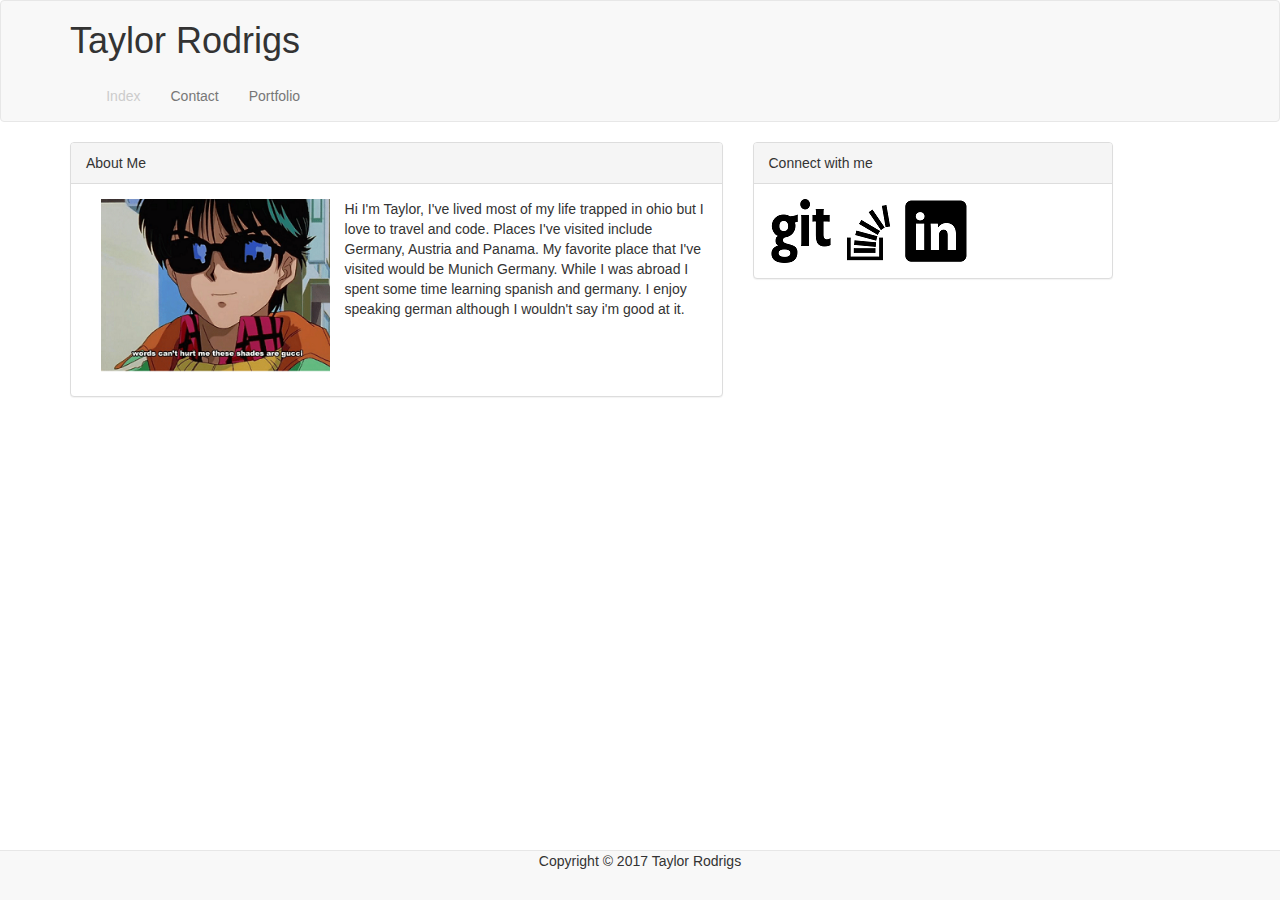
<file: index.html>
<!DOCTYPE html>
<html lang="en-us">
<Head>
<!-- Latest compiled and minified CSS -->
<meta charset="UTF-8">
<title>Bootstrap Portfolio</title>

<!-- Bringing bootstrap stylesheet -->
<link rel="stylesheet" href="https://maxcdn.bootstrapcdn.com/bootstrap/3.3.6/css/bootstrap.min.css">
<link rel="stylesheet" href="css/style.css">

</head>
<body>
<nav class="navbar navbar-default">
        <div class="container">
    <div class="navbar-header">
        <h1>Taylor Rodrigs</h1>
 
    <ul class="nav navbar-nav navbar-right">
        <li class="disabled"><a href="index.html">Index</a></li>
        <li><a href="contact.html">Contact</a></li>
        <li><a href="portfolio.html">Portfolio</a></li>
        
    </ul>
</div>
        </div>
</nav>
<div class="container">

    
    <!-- Second Row -->
    <div class="row">
     
      <!-- First of two columns -->
      <div class="col-md-7">
        <div class="panel panel-default">
            <div class="panel-heading">About Me</div>
            <div class="panel-body">
              <div class="col-md-5">
                  <img class="img-responsive" src="images\me.png">
              </div>
            
              <p class="text-left">
                Hi I'm Taylor, I've lived most of my life trapped in ohio but I love to travel and code. Places I've visited include Germany, Austria and Panama. My favorite place that I've visited would be Munich Germany.
                While I was abroad I spent some time learning spanish and germany. I enjoy speaking german although I wouldn't say i'm good at it.
            </p>
            
            </div>
          </div>
      </div>

      <!-- Second of two columns -->
      <div class="col-md-4">
    <div class="panel panel-default">
  <div class="panel-heading">Connect with me</div>
  <div class="panel-body">
    <a href="https://github.com/Trodrigs1120" target="_blank">
        <img class="rounded float-left" src="images\Git64.png">
    </a>
    <a href="https://stackoverflow.com/" target="_blank">
        <img class="rounded float-right"src="images\Stack64.png">
    </a>

    <a href="https://www.linkedin.com/">
        <img class="rounded float-right" src="images\Link64.png">
    </a>
  </div>
</div>

      </div>

    </div>
</div>
<nav class="navbar navbar-default navbar-fixed-bottom" role="navigation">
    <div class="container">
      <p class="text-center" >Copyright © 2017 Taylor Rodrigs</p>
    </div>
  </nav>
</body>

<!-- The footer -->



</html>
</file>
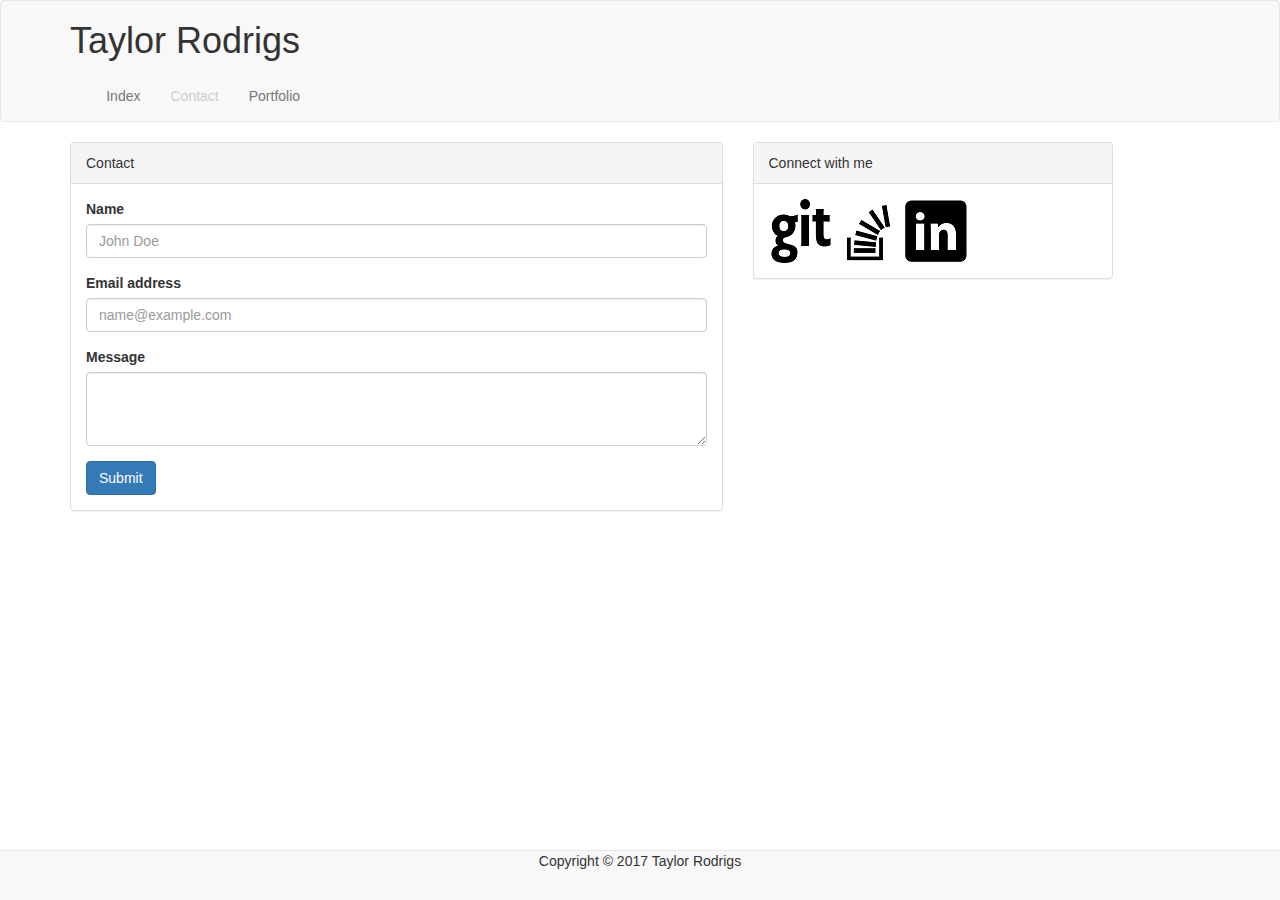
<file: contact.html>
<!DOCTYPE html>
<html lang="en-us">
<Head>
<!-- Latest compiled and minified CSS -->
<meta charset="UTF-8">
<title>Bootstrap Portfolio</title>

<!-- Bringing bootstrap stylesheet -->
<link rel="stylesheet" href="https://maxcdn.bootstrapcdn.com/bootstrap/3.3.6/css/bootstrap.min.css">
<link rel="stylesheet" href="css/style.css">

</head>
<body>
<nav class="navbar navbar-default">
    <div class="container">
    <div class="navbar-header">
            <h1> Taylor Rodrigs</h1>
 
    <ul class="nav navbar-nav navbar-right">
        <li><a href="index.html">Index</a></li>
        <li class="disabled"><a href="contact.html">Contact</a></li>
        <li><a href="portfolio.html">Portfolio</a></li>
    </ul>
</div>
</div>
</nav>
<div class="container">

    
    <!-- Second Row -->
    <div class="row">
     
      <!-- First of two columns -->
      <div class="col-md-7">
        <div class="panel panel-default">
            <div class="panel-heading">Contact</div>
            <div class="panel-body">
                    <div class="form-group">
                            <label for="inputName">Name</label>
                            <input type="text" class="form-control" id="inputAddress" placeholder="John Doe">
                          </div>    
                <form>
                            <div class="form-group">
                              <label for="exampleFormControlInput1">Email address</label>
                              <input type="email" class="form-control" id="exampleFormControlInput1" placeholder="name@example.com">
                            </div>
                <div class="form-group">
                    <label for="exampleFormControlTextarea1">Message</label>
                    <textarea class="form-control" id="exampleFormControlTextarea1" rows="3"></textarea>
                  </div>
                  <button type="submit" class="btn btn-primary">Submit</button>
            </div>
          </div>
      </div>

      <!-- Second of two columns -->
      <div class="col-md-4">
    <div class="panel panel-default">
  <div class="panel-heading">Connect with me</div>
  <div class="panel-body">
    <a href="https://github.com/Trodrigs1120" target="_blank">
        <img class="rounded float-left" src="images\Git64.png">
    </a>
    <a href="https://stackoverflow.com/" target="_blank">
        <img class="rounded float-right"src="images\Stack64.png">
    </a>

    <a href="https://www.linkedin.com/">
        <img class="rounded float-right" src="images\Link64.png">
    </a>
  </div>
</div>

      </div>

    </div>
</div>

</body>

<!-- The footer -->
<nav class="navbar navbar-default navbar-fixed-bottom" role="navigation">
    <div class="container">
      <p class="text-center" >Copyright © 2017 Taylor Rodrigs</p>
    </div>
  </nav>

</html>
</file>
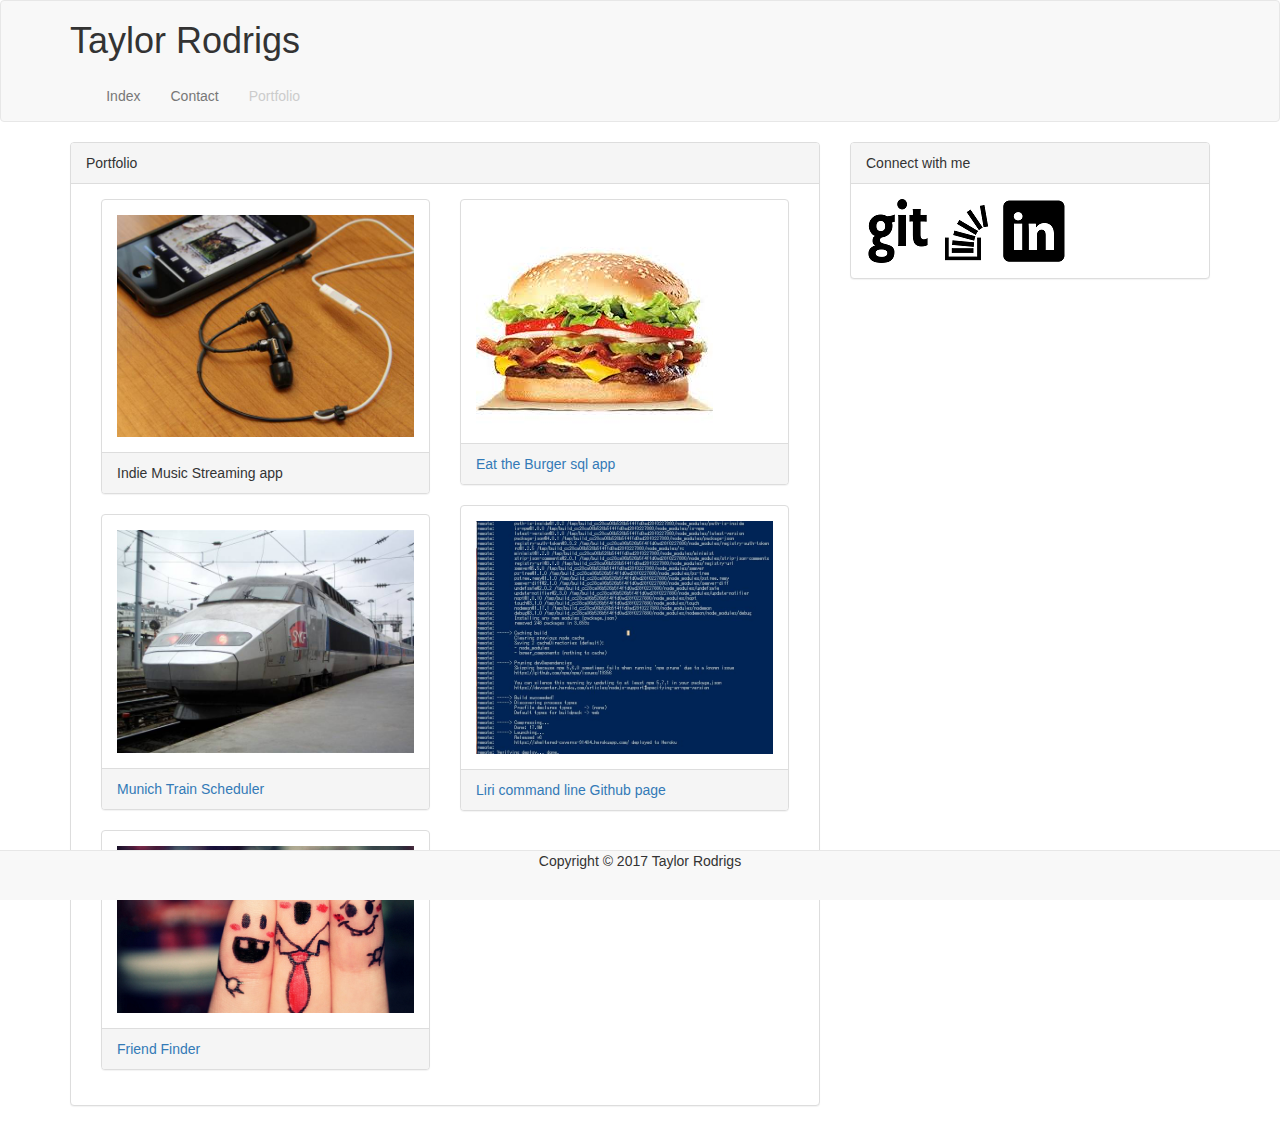
<file: portfolio.html>
<!DOCTYPE html>
<html lang="en-us">
<Head>
<!-- Latest compiled and minified CSS -->
<meta charset="UTF-8">
<title>Bootstrap Portfolio</title>

<!-- Bringing bootstrap stylesheet -->
<link rel="stylesheet" href="https://maxcdn.bootstrapcdn.com/bootstrap/3.3.6/css/bootstrap.min.css">
<link rel="stylesheet" href="css/style.css">

</head>
<body>
<nav class="navbar navbar-default">
    <div class="container">
    <div class="navbar-header">
            <h1> Taylor Rodrigs</h1>
 
    <ul class="nav navbar-nav navbar-right">
        <li ><a href="index.html">Index</a></li>
        <li><a href="contact.html">Contact</a></li>
        <li class="disabled"><a href="">Portfolio</a></li>
    </ul>
</div>
</div>
</nav>
<div class="container">

   
    <!-- Second Row -->
    <div class="row">
     
      <!-- First of two columns -->
      <div class="col-md-8">
        <div class="panel panel-default">
            <div class="panel-heading">Portfolio</div>
            <div class="panel-body">
                <div class="col-md-6">
                        <div class="panel panel-default">
                                <div class="panel-body">
                                    <img class="img-responsive" src="images\Placeholder1.jpg">
                                </div>
                                <div class="panel-footer">Indie Music Streaming app</div>
                              </div>
                              <div class="panel panel-default">
                                    <div class="panel-body">
                                        <img class="img-responsive" src="images\Placeholder2.jpg">
                                    </div>
                                    <div class="panel-footer"><a href="https://trodrigs1120.github.io/TrainScheduler/">Munich Train Scheduler </a></div>
                                  </div>
                                  <div class="panel panel-default">
                                        <div class="panel-body">
                                            <img class="img-responsive" src="images\fingers.png">
                                        </div>
                                        <div class="panel-footer"><a href="https://sheltered-caverns-91484.herokuapp.com/">Friend Finder </a></div>
                                      </div>
                        
                </div>
                 <div class="col-md-6"   >
                        <div class="panel panel-default">
                                <div class="panel-body">
                                    <img class="img-responsive" src="images\Placeholder4.jpg">
                                </div>
                                <div class="panel-footer"><a href="https://github.com/Trodrigs1120/burger">Eat the Burger sql app</a></div>
                              </div>
                  
                              <div class="panel panel-default">
                                    <div class="panel-body">
                                        <img class="img-responsive" src="images\cli.jpg">
                                    </div>
                                    <div class="panel-footer"><a href="https://github.com/Trodrigs1120/liri-node-app">Liri command line Github page </a></div>
                                  </div>
                        
    
                 </div>
                   
            </div>
          </div>
      </div>

      <!-- Second of two columns -->
      <div class="col-md-4">
            <div class="panel panel-default">
          <div class="panel-heading">Connect with me</div>
          <div class="panel-body">
            <a href="https://github.com/Trodrigs1120" target="_blank">
                <img class="rounded float-left" src="images\Git64.png">
            </a>
            <a href="https://stackoverflow.com/" target="_blank">
                <img class="rounded float-right"src="images\Stack64.png">
            </a>
        
            <a href="https://www.linkedin.com/">
                <img class="rounded float-right" src="images\Link64.png">
            </a>
          </div>
        </div>
        
              </div>

    </div>
</div>

</body>

<!-- The footer -->
<nav class="navbar navbar-default navbar-fixed-bottom" role="navigation">
    <div class="container">
      <p class="text-center" >Copyright © 2017 Taylor Rodrigs</p>
    </div>
  </nav>

</html>
</file>
<file: css/style.css>

</file>
